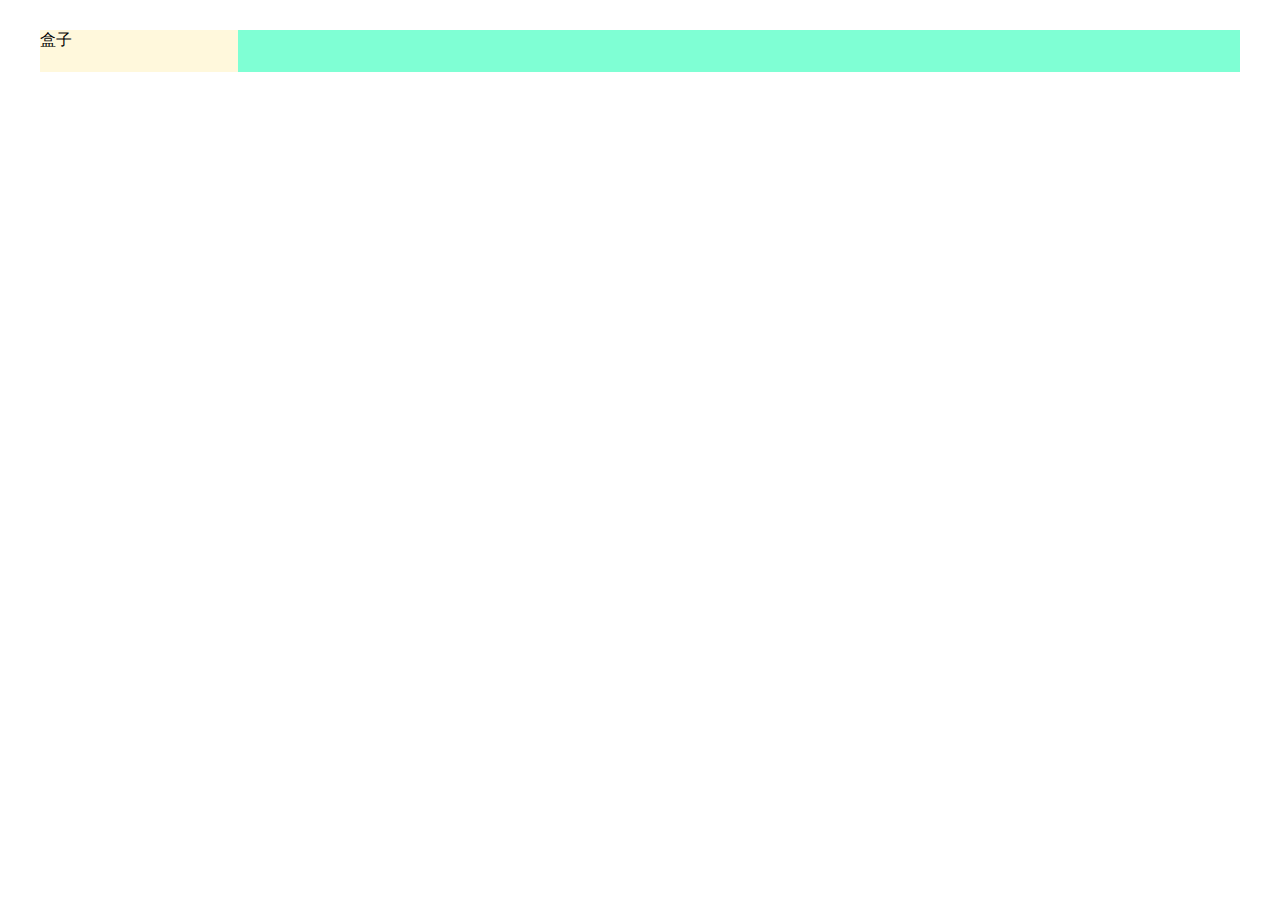
<file: flex/test/images/index.html>
<!DOCTYPE html>
<html lang="en">
<head>
  <meta charset="UTF-8">
  <title>Title</title>
  <link rel="stylesheet" href="../css/index.css">
</head>
<body>
  <div class="header w" >
    <div class="logo">盒子</div>
  </div>
</body>
</html>
</file>
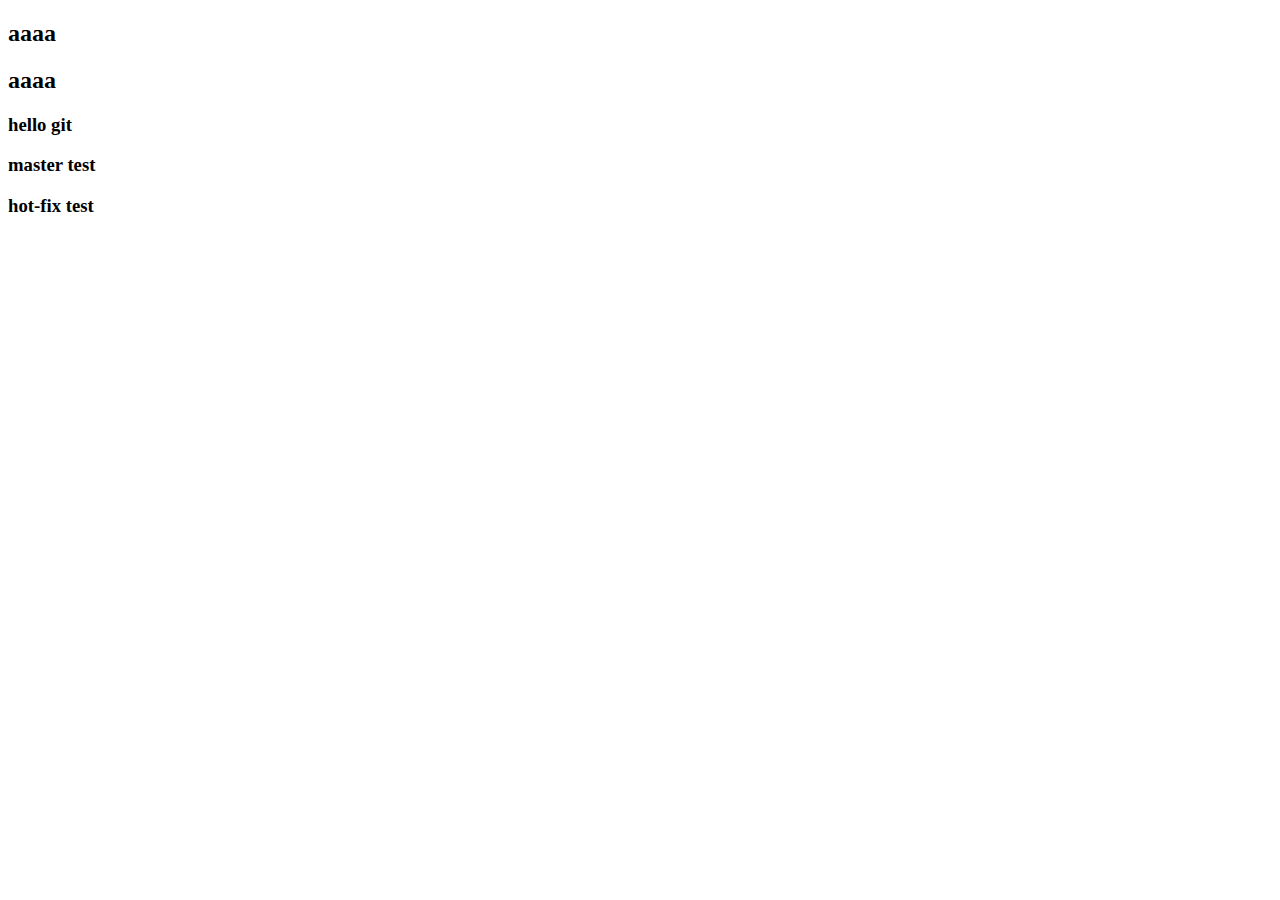
<file: flex/test/upload/index.html>
<!DOCTYPE html>
<html lang="en">
<head>
  <meta charset="UTF-8">
  <title>Title</title>
</head>
<body>
 <h2>aaaa</h2>
 <h2>aaaa</h2>
<h3>hello git</h3>
<h3>master test</h3>
<h3>hot-fix test</h3>
</body>
</html>
</file>
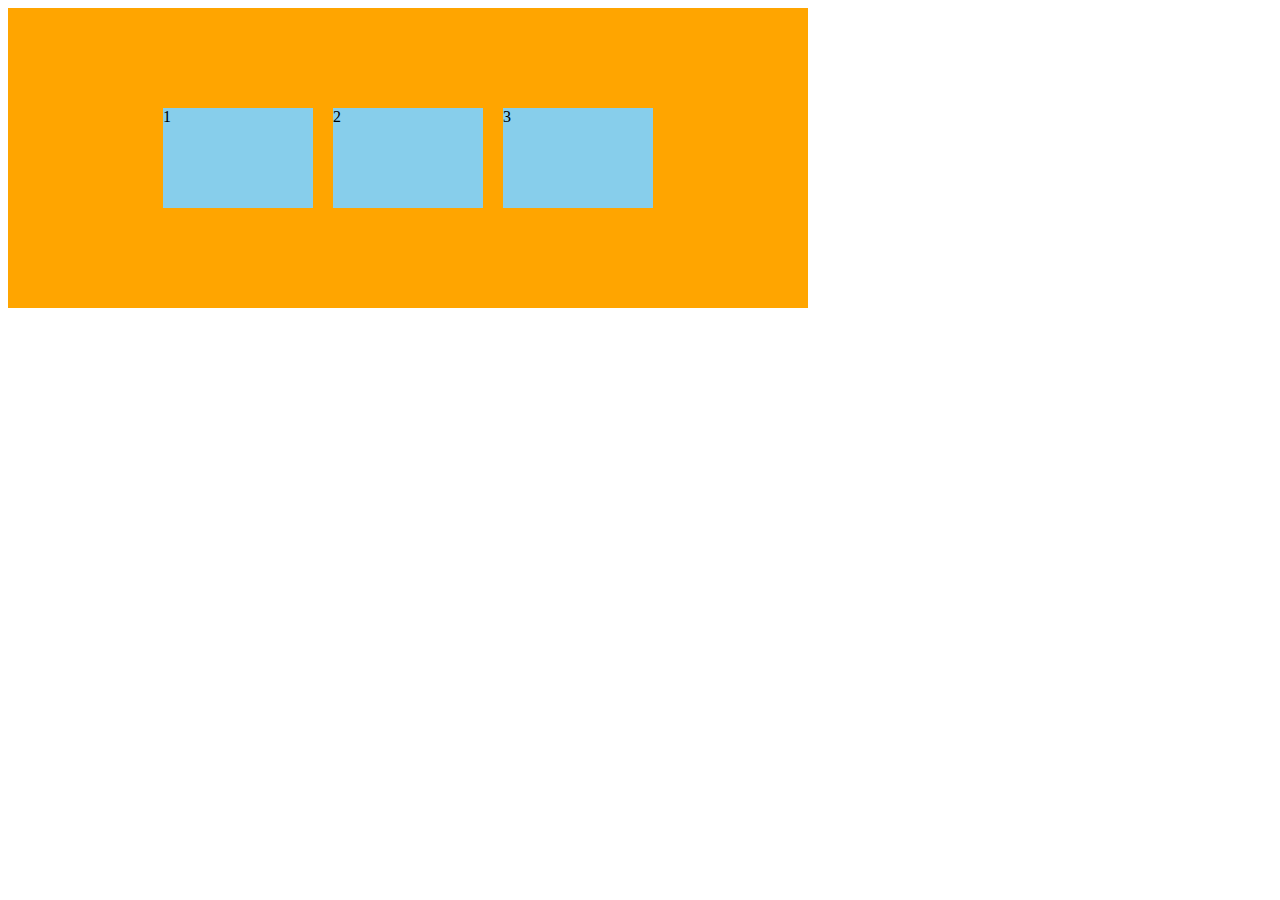
<file: flex/1.html>
<!DOCTYPE html>
<html lang="en">
<head>
  <meta charset="UTF-8">
  <title>Title</title>
  <style>
    div{
        display: flex;
        width: 800px;
        height: 300px;
        background-color: orange;
        justify-content: center;
        align-items: center;
    }
    div span{
        width: 150px;
        height: 100px;
        background-color: skyblue;
        margin: 10px;
    }

  </style>
</head>
<body>
  <div>
    <span>1</span>
    <span>2</span>
    <span>3</span>
  </div>
</body>
</html>
</file>
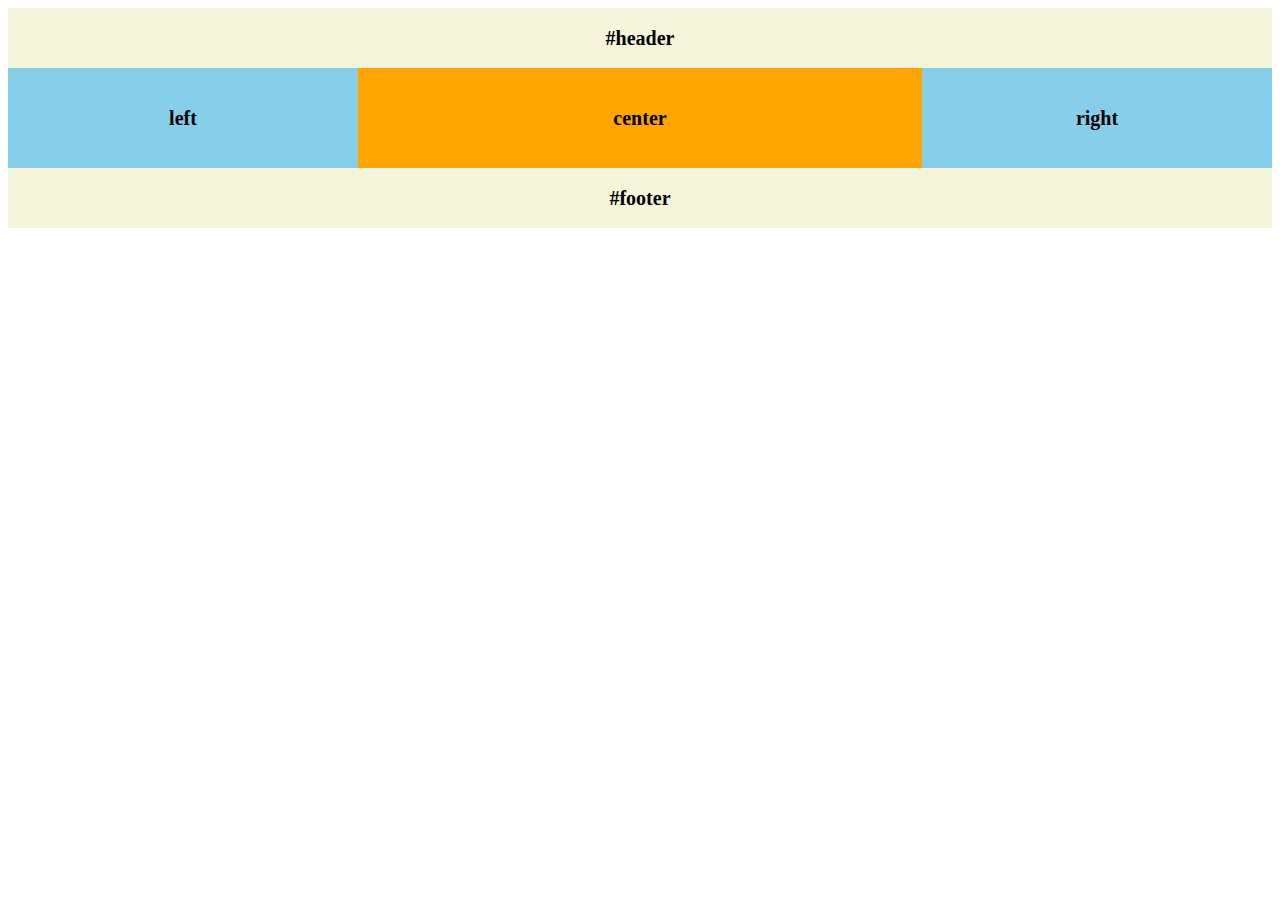
<file: flex/圣杯布局.html>
<!DOCTYPE html>
<html lang="en">
<head>
  <meta charset="UTF-8">
  <title>Title</title>
  <style>
    body{
        min-width: 550px;
        font-weight: bold;
        font-size: 20px;
    }
    #header,#footer{
        background-color: beige;
        text-align: center;
        height: 60px;
        line-height: 60px;
    }
    #container{
        display: flex;
    }
    #left,#right{
        background-color: skyblue;
        text-align: center;
        width: 350px;
        height: 100px;
        line-height: 100px;
    }
    #center{
        background-color: orange;
        flex: 1;
        text-align: center;
        height: 100px;
        line-height: 100px;
    }
  </style>
</head>
<body>
<div id="header">#header</div>
<div id="container">
  <div id="left">left</div>
  <div id="center">center</div>
  <div id="right">right</div>
</div>
<div id="footer">#footer</div>
</body>
</html>
</file>
<file: flex/test/css/index.css>
*{
    margin: 0;
    padding: 0;
}

.w{
    width: 1200px;
    margin: auto;
}
.header{
    height: 42px;
    background-color: aquamarine;
    margin: 30px auto;
}
.logo{
    width: 198px;
    height: 42px;
    background-color: cornsilk;
}
</file>
